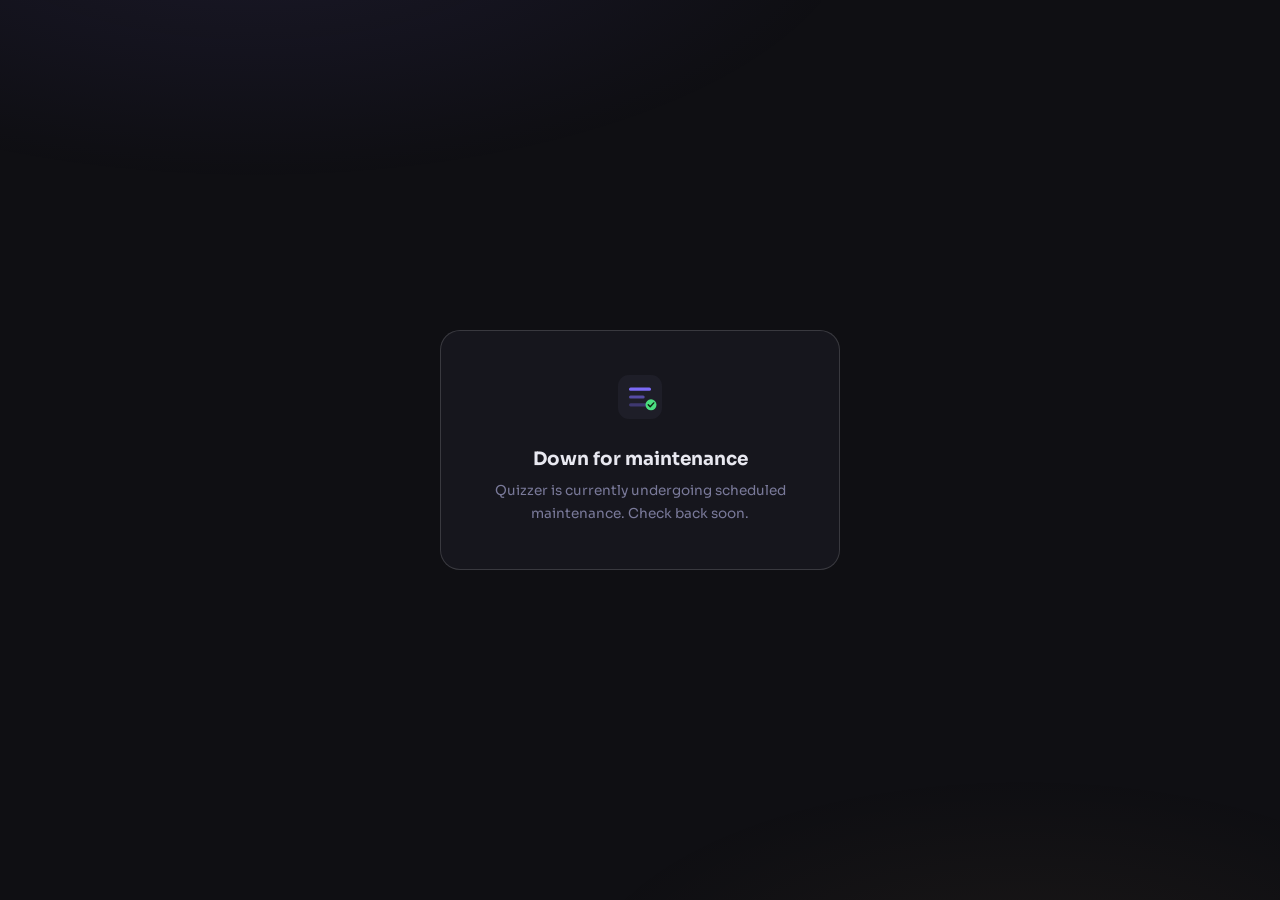
<file: maintenance.html>
<!DOCTYPE html>
<html lang="en">
<head>
  <meta charset="UTF-8">
  <meta name="viewport" content="width=device-width, initial-scale=1.0, viewport-fit=cover">
  <title>Quizzer — Under Maintenance</title>
  <link rel="icon" type="image/svg+xml" href="data:image/svg+xml,%3Csvg xmlns='http://www.w3.org/2000/svg' viewBox='0 0 56 56'%3E%3Crect width='56' height='56' rx='14' fill='%231e1e28'/%3E%3Crect x='14' y='16' width='28' height='4' rx='2' fill='%237c6af7'/%3E%3Crect x='14' y='26' width='20' height='4' rx='2' fill='%237c6af7' opacity='.6'/%3E%3Crect x='14' y='36' width='24' height='4' rx='2' fill='%237c6af7' opacity='.35'/%3E%3Ccircle cx='42' cy='38' r='7' fill='%234ade80'/%3E%3Cpolyline points='38.5,38 41,40.5 45.5,35.5' stroke='%230f1f0f' stroke-width='1.8' stroke-linecap='round' stroke-linejoin='round' fill='none'/%3E%3C/svg%3E">
  <link href="https://fonts.googleapis.com/css2?family=Sora:wght@400;500;600;700&display=swap" rel="stylesheet">
  <style>
    :root {
      --bg: #0f0f13;
      --bg2: #16161d;
      --bg3: #1e1e28;
      --border: rgba(255,255,255,0.07);
      --border-hover: rgba(255,255,255,0.15);
      --text: #e8e8f0;
      --text-muted: #7a7a9a;
      --text-dim: #4a4a6a;
      --accent: #7c6af7;
      --accent-glow: rgba(124,106,247,0.2);
    }
    * { margin: 0; padding: 0; box-sizing: border-box; }
    body {
      font-family: 'Sora', sans-serif;
      background: var(--bg);
      color: var(--text);
      min-height: 100vh;
      display: flex;
      align-items: center;
      justify-content: center;
      padding: 1.5rem;
    }
    body::before {
      content: '';
      position: fixed;
      inset: 0;
      background:
        radial-gradient(ellipse 80% 50% at 20% -10%, rgba(124,106,247,0.10) 0%, transparent 60%),
        radial-gradient(ellipse 60% 40% at 80% 110%, rgba(247,192,106,0.05) 0%, transparent 60%);
      pointer-events: none;
    }
    .card {
      position: relative;
      z-index: 1;
      background: var(--bg2);
      border: 1px solid var(--border-hover);
      border-radius: 20px;
      padding: 2.75rem 2.25rem;
      max-width: 400px;
      width: 100%;
      text-align: center;
      animation: cardIn 0.5s cubic-bezier(0.34,1.2,0.64,1) forwards;
    }
    @keyframes cardIn {
      from { opacity: 0; transform: translateY(20px); }
      to   { opacity: 1; transform: translateY(0); }
    }
    .logo { margin-bottom: 1.75rem; display: flex; justify-content: center; }
    h1 {
      font-size: 1.15rem;
      font-weight: 700;
      margin-bottom: 0.6rem;
      color: var(--text);
    }
    p {
      font-size: 0.85rem;
      color: var(--text-muted);
      line-height: 1.7;
    }
  </style>
</head>
<body>
  <div class="card">
    <div class="logo">
      <svg width="44" height="44" viewBox="0 0 56 56" fill="none">
        <rect width="56" height="56" rx="14" fill="#1e1e28"/>
        <rect x="14" y="16" width="28" height="4" rx="2" fill="#7c6af7"/>
        <rect x="14" y="26" width="20" height="4" rx="2" fill="#7c6af7" opacity="0.6"/>
        <rect x="14" y="36" width="24" height="4" rx="2" fill="#7c6af7" opacity="0.35"/>
        <circle cx="42" cy="38" r="7" fill="#4ade80"/>
        <polyline points="38.5,38 41,40.5 45.5,35.5" stroke="#0f1f0f" stroke-width="1.8" stroke-linecap="round" stroke-linejoin="round" fill="none"/>
      </svg>
    </div>
    <h1>Down for maintenance</h1>
    <p>Quizzer is currently undergoing scheduled maintenance. Check back soon.</p>
  </div>
</body>
</html>
</file>
